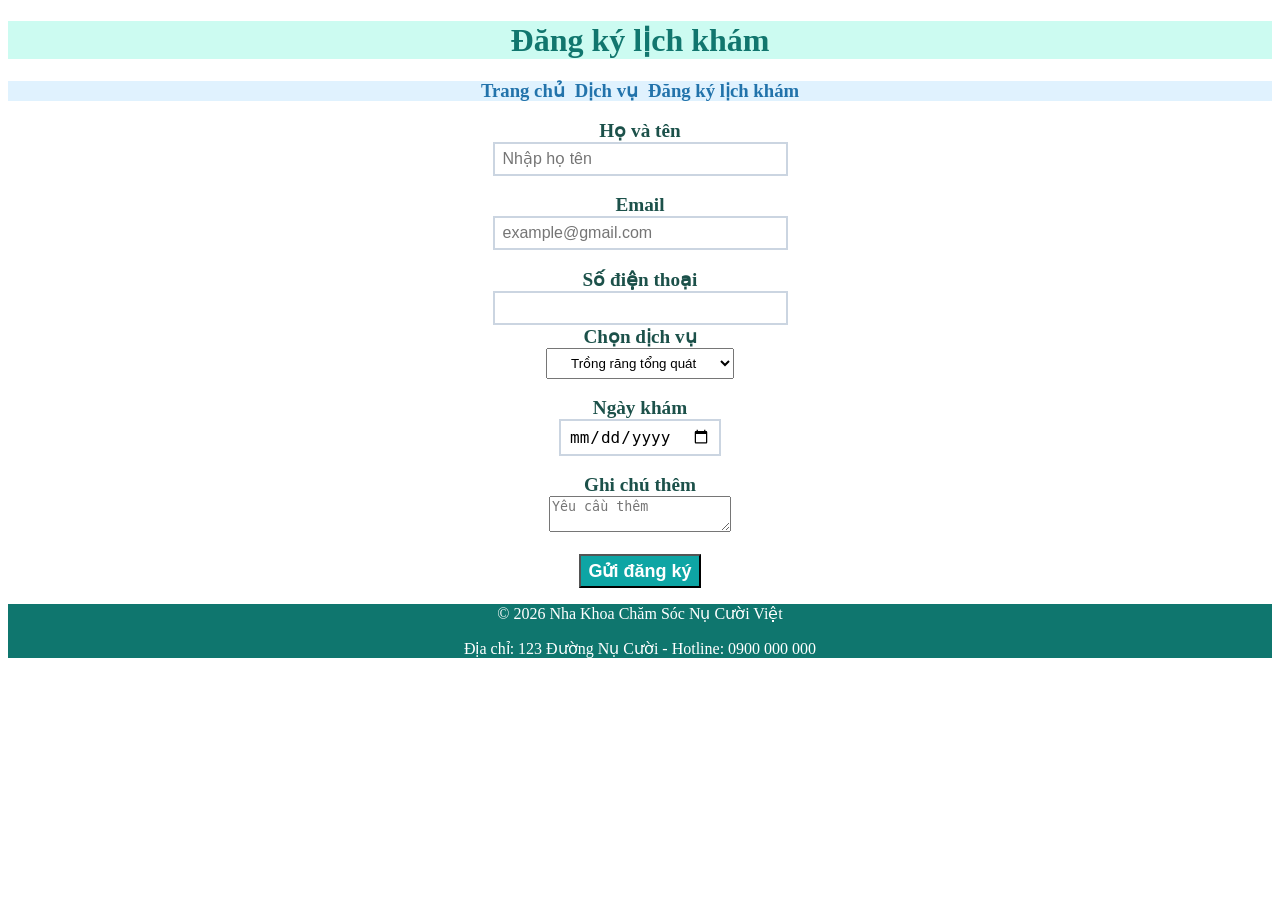
<file: Mini_Project/index.html>
<!DOCTYPE html>
<html lang="en">
  <head>
    <meta charset="UTF-8" />
    <meta name="viewport" content="width=device-width, initial-scale=1.0" />
    <link rel="stylesheet" href="../Css6/Register.css" />
    <title>Đăng ký lịch khám</title>
  </head>
  <body>
    <div class="register">
      <h1 class="header-1">Đăng ký lịch khám</h1>
      <nav class="nav-menu">
        <a
          href="http://127.0.0.1:5501/Session06/Mini_Project/Home.html"
          target="_top"
          ><h3>Trang chủ</h3></a
        >
        <a
          href="http://127.0.0.1:5501/Session06/Mini_Project/Service.html"
          target="_blank"
          ><h3>Dịch vụ</h3></a
        >
        <a href="http://127.0.0.1:5501/Session06/Mini_Project/Register.html"
          ><h3>Đăng ký lịch khám</h3></a
        >
      </nav>
      <br />
      <div class="input">
        <label for="fullName"><b>Họ và tên</b></label
        ><br />
        <input
          type="text"
          id="fullName"
          placeholder="Nhập họ tên"
          size="28px"
        /><br /><br />
        <label for="email"><b>Email</b></label
        ><br />
        <input
          type="email"
          id="email"
          placeholder="example@gmail.com"
          size="28px"
        /><br /><br />
        <label for="tel"><b>Số điện thoại</b></label
        ><br />
        <input type="tel" id="tel" size="28px" /><br />
        <label><b>Chọn dịch vụ</b></label
        ><br />
        <select>
          <option value="Trồng răng tổng quát">Trồng răng tổng quát</option>
          <option value="Lấy cao răng">Lấy cai răng</option>
          <option value="Tẩy trắng răng">Tẩy trắng răng</option>
          <option value="Niềng răng">Niềng răng</option></select
        ><br /><br />
        <label><b>Ngày khám</b></label
        ><br />
        <input type="date" size="28px" /><br /><br />
        <label><b>Ghi chú thêm</b></label
        ><br />
        <textarea placeholder="Yêu cầu thêm"></textarea><br /><br />
        <button value="Gửi đăng ký">Gửi đăng ký</button>
      </div>
      <div class="footer">
        <p>&copy 2026 Nha Khoa Chăm Sóc Nụ Cười Việt</p>
        <p>Địa chỉ: 123 Đường Nụ Cười - Hotline: 0900 000 000</p>
      </div>
    </div>
  </body>
</html>
</file>
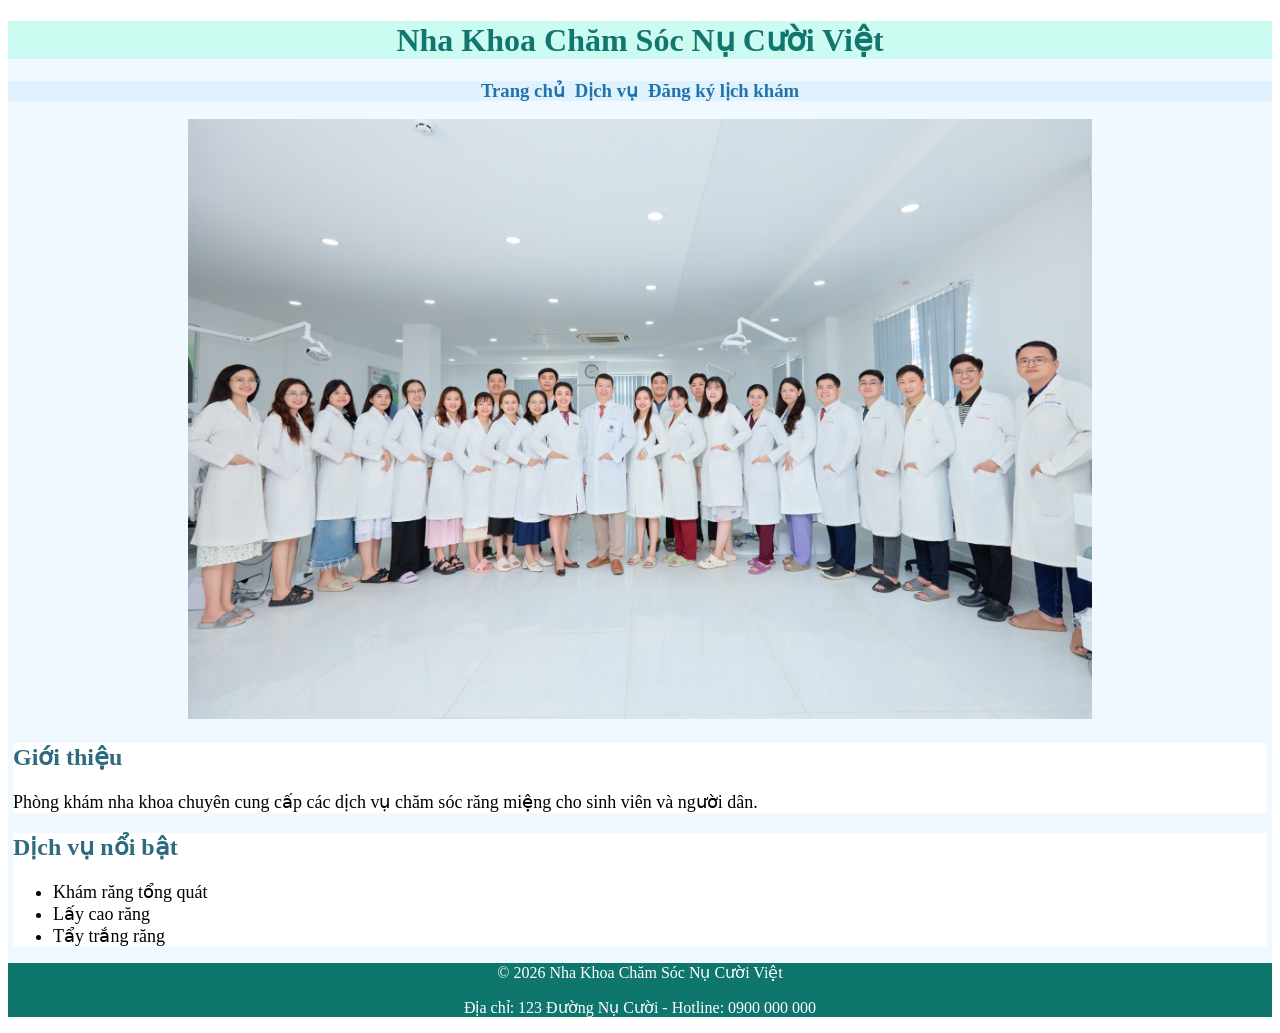
<file: Mini_Project/Home.html>
<!DOCTYPE html>
<html lang="en">
  <head>
    <meta charset="UTF-8" />
    <meta name="viewport" content="width=device-width, initial-scale=1.0" />
    <link rel="stylesheet" href="../Css6/Home.css" />
    <title>Nha Khoa Chăm Sóc Nụ Cười Việt</title>
  </head>
  <body>
    <div class="home">
      <h1 class="header-1">Nha Khoa Chăm Sóc Nụ Cười Việt</h1>
      <nav class="nav-menu">
        <a
          href="http://127.0.0.1:5501/Session06/Mini_Project/Home.html"
          target="_top"
          ><h3>Trang chủ</h3></a
        >
        <a
          href="http://127.0.0.1:5501/Session06/Mini_Project/Service.html"
          target="_blank"
          ><h3>Dịch vụ</h3></a
        >
        <a href="http://127.0.0.1:5501/Session06/Mini_Project/Register.html"
          ><h3>Đăng ký lịch khám</h3></a
        >
      </nav>
      <br />
      <div class="img">
        <img
          src="../img6/Anh1.png"
          alt="Ảnh đội ngũ bác sĩ"
          weight="934"
          height="600"
        />
      </div>
      <div class="main">
        <div class="main-1">
          <h2 class="title">Giới thiệu</h2>
          <p class="title-1">
            Phòng khám nha khoa chuyên cung cấp các dịch vụ chăm sóc răng miệng
            cho sinh viên và người dân.
          </p>
        </div>
        <div class="main-1">
          <h2 class="title">Dịch vụ nổi bật</h2>
          <ul>
            <li class="title-1">Khám răng tổng quát</li>
            <li class="title-1">Lấy cao răng</li>
            <li class="title-1">Tẩy trắng răng</li>
          </ul>
        </div>
      </div>
      <div class="footer">
        <p>&copy 2026 Nha Khoa Chăm Sóc Nụ Cười Việt</p>
        <p>Địa chỉ: 123 Đường Nụ Cười - Hotline: 0900 000 000</p>
      </div>
    </div>
  </body>
</html>
</file>
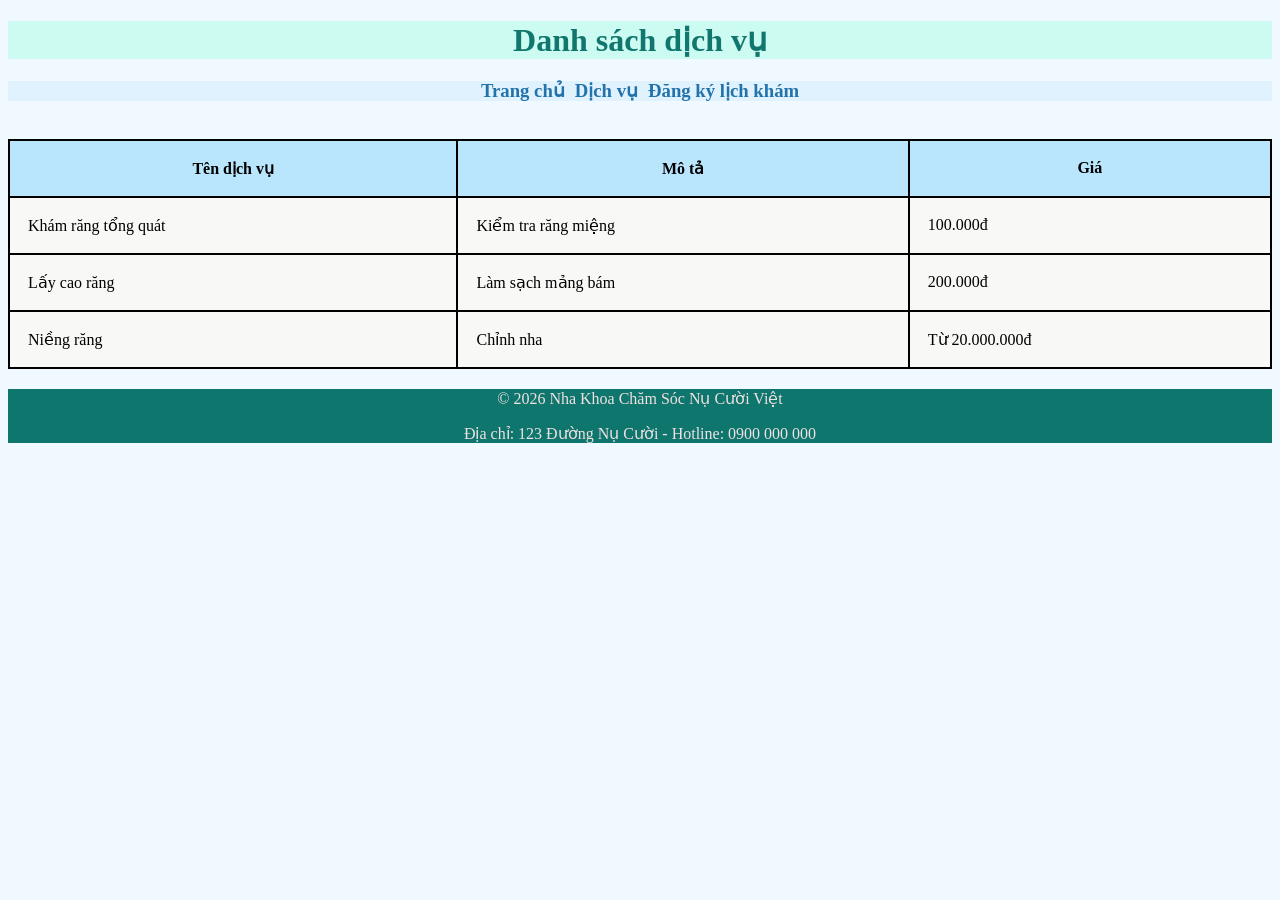
<file: Mini_Project/Service.html>
<!DOCTYPE html>
<html lang="en">
  <head>
    <meta charset="UTF-8" />
    <meta name="viewport" content="width=device-width, initial-scale=1.0" />
    <link rel="stylesheet" href="../Css6/Service.css" />
    <title>Dịch vụ nha khoa</title>
  </head>
  <body>
    <div class="service">
      <h1 class="header-1">Danh sách dịch vụ</h1>
      <nav class="nav-menu">
        <a href="http://127.0.0.1:5501/Session06/Mini_Project/Home.html"
          ><h3>Trang chủ</h3></a
        >
        <a href="http://127.0.0.1:5501/Session06/Mini_Project/Service.html"
          ><h3>Dịch vụ</h3></a
        >
        <a href="http://127.0.0.1:5501/Session06/Mini_Project/Register.html"
          ><h3>Đăng ký lịch khám</h3></a
        >
      </nav>
      <br />
      <div class="table">
        <table>
          <tr>
            <th>Tên dịch vụ</th>
            <th>Mô tả</th>
            <th>Giá</th>
          </tr>
          <tr>
            <td>Khám răng tổng quát</td>
            <td>Kiểm tra răng miệng</td>
            <td>100.000đ</td>
          </tr>
          <tr>
            <td>Lấy cao răng</td>
            <td>Làm sạch mảng bám</td>
            <td>200.000đ</td>
          </tr>
          <tr>
            <td>Niềng răng</td>
            <td>Chỉnh nha</td>
            <td>Từ 20.000.000đ</td>
          </tr>
        </table>
      </div>
      <div class="footer">
        <p>&copy 2026 Nha Khoa Chăm Sóc Nụ Cười Việt</p>
        <p>Địa chỉ: 123 Đường Nụ Cười - Hotline: 0900 000 000</p>
      </div>
    </div>
  </body>
</html>
</file>
<file: Css6/Register.css>
.header-1 {
  text-align: center;
  background-color: #ccfbf1;
  color: #11766e;
}

.nav-menu {
  display: flex;
  gap: 10px;
  background-color: #e0f2fe;
  align-items: center;
  height: 20px;
  justify-content: center;
}

h3 {
  color: #2273ab;
}

a {
  text-decoration-line: none;
}

h3:hover {
  cursor: pointer;
  background-color: #0284c7;
  color: #fff;
}

label {
  color: #1c514a;
  font-size: larger;
  text-align: center;
}

.input {
  text-align: center;
}

input {
  padding: 6px 8px;
  font-size: 16px;
  border: 2px solid #cbd5e1;
}

input:focus {
  background-color: #b4e1d7;
}

.footer {
  text-align: center;
  background-color: #0f766e;
  color: #fff;
}

select {
  padding: 6px 20px;
}

select:focus {
  background-color: #afe7da;
}

select:hover {
  background-color: #afe7da;
}

option {
  background-color: #afe7da;
}

option:hover {
  background-color: #0284c7;
  color: #fff;
}
button {
  background-color: #0ea5a4;
  padding: 4px 7px;
  color: #fff;
  font-weight: 700;
  font-size: large;
}

button:hover {
  background-color: #266159;
}
textarea:focus {
  background-color: #b4e1d7;
}
</file>
<file: Css6/Home.css>
.home {
  background-color: #f0f9ff;
}

.header-1 {
  text-align: center;
  background-color: #ccfbf1;
  color: #11766e;
}

.nav-menu {
  display: flex;
  gap: 10px;
  background-color: #e0f2fe;
  align-items: center;
  height: 20px;
  justify-content: center;
}

.img {
  text-align: center;
}
h3 {
  color: #2273ab;
}
a {
  text-decoration-line: none;
}

h3:hover {
  cursor: pointer;
  background-color: #0284c7;
  color: #fff;
}
h2 {
  color: #2e6b7e;
}
.title-1 {
  font-size: large;
}

.main-1 {
  background-color: #fff;
  margin: 5px;
}

li:hover {
  cursor: auto;
  color: #4967c1;
  background-color: #dbeafe;
}
.footer {
  text-align: center;
  background-color: #0f766e;
  color: #fff;
}
</file>
<file: Css6/Service.css>
html {
  background-color: #f0f9ff;
}
.header-1 {
  text-align: center;
  background-color: #ccfbf1;
  color: #11766e;
}

.nav-menu {
  display: flex;
  gap: 10px;
  background-color: #e0f2fe;
  align-items: center;
  height: 20px;
  justify-content: center;
}

h3 {
  color: #2273ab;
}
a {
  text-decoration-line: none;
}

h3:hover {
  cursor: pointer;
  background-color: #0284c7;
  color: #fff;
}
table {
  width: 100%;
  border-collapse: collapse;
  margin: 20px 0;
  border: 2px solid;
}
td {
  text-align: left;
  background-color: #f8f8f7;
}
td:hover {
  background-color: #e0f2fe;
}
th {
  background-color: #bae6fd;
}
.footer {
  text-align: center;
  background-color: #0f766e;
  color: #efe1e1;
}

th,
td {
  border: 2px solid;
  padding: 18px;
}
</file>
